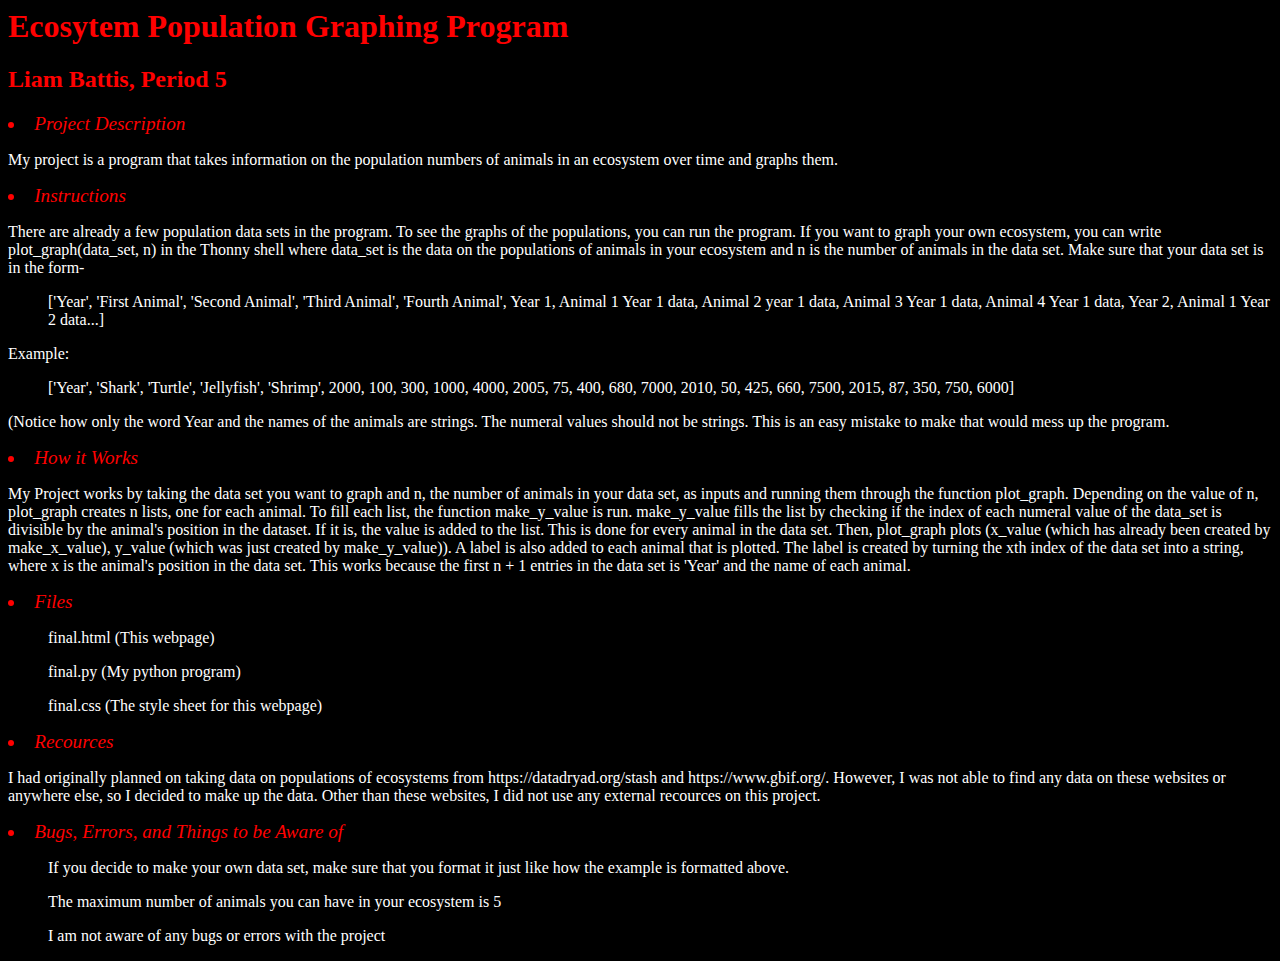
<file: final.html>
<link href ="final.css" rel ="stylesheet">
<body>

<h1> Ecosytem Population Graphing Program </h1>
<h2> Liam Battis, Period 5 </h2>
 
<li> Project Description </li>

<p> My project is a program that takes information on the population numbers of animals in an ecosystem over time and
graphs them. </p>

<li> Instructions </li>

<p> There are already a few population data sets in the program. To see the graphs of the populations, you can run
the program. If you want to graph your own ecosystem, you can write plot_graph(data_set, n) in the Thonny shell
where data_set is the data on the populations of animals in your ecosystem and n is the number of animals in the data
  set. Make sure that your data set is in the form- </p>
<p><ul>['Year', 'First Animal', 'Second Animal', 'Third Animal', 'Fourth Animal', Year 1, Animal 1 Year 1 data, Animal 2 year 1 data, Animal 3 Year 1 data, Animal 4 Year 1 data, Year 2, Animal 1 Year 2 data...]</ul></p>
 <p>Example:</p>
<p><ul>['Year', 'Shark', 'Turtle', 'Jellyfish', 'Shrimp', 2000, 100, 300, 1000, 4000, 2005, 75, 400, 680, 7000, 2010, 50, 425, 660, 7500, 2015, 87, 350, 750, 6000]</ul></p>
<p>(Notice how only the word Year and the names of the animals are strings. The numeral values should not be strings. This is an easy
  mistake to make that would mess up the program.</p>


<li> How it Works </li>

<p> My Project works by taking the data set you want to graph and n, the number of animals in your data set, as inputs and running them through the function plot_graph.
Depending on the value of n, plot_graph creates n lists, one for each animal. To fill each list, the function 
make_y_value is run. make_y_value fills the list by checking if the index of each numeral value of the data_set is 
divisible by the animal's position in the dataset. If it is, the value is added to the list. This is done for every animal
in the data set. Then, plot_graph plots (x_value (which has already been created by make_x_value), y_value (which was just 
created by make_y_value)). A label is also added to each animal that is plotted. The label is created by turning the xth index
of the data set into a string, where x is the animal's position in the data set. This works because the first n + 1 entries in
the data set is 'Year' and the name of each animal.</p>


<li> Files </li>

<p>  <ul> final.html (This webpage) </ul>
  <ul>final.py (My python program)</ul>
  <ul>final.css (The style sheet for this webpage)</ul> </p>


<li> Recources </li>

<p> I had originally planned on taking data on populations of ecosystems from https://datadryad.org/stash and https://www.gbif.org/.
However, I was not able to find any data on these websites or anywhere else, so I decided to make up the data.
Other than these websites, I did not use any external recources on this project. </p>

<li> Bugs, Errors, and Things to be Aware of </li>

<p><ul> If you decide to make your own data set, make sure that you format it just like how the example is formatted above.</ul>
<ul> The maximum number of animals you can have in your ecosystem is 5 </ul>
  <ul> I am not aware of any bugs or errors with the project </ul></p>



</body>
</file>
<file: final.css>
p {
  color: white;
}

li {
 background-color: black; 
 font: italic 1.2em "Fira Sans", serif;
 color: red;
}

ul {
 color: white;
}

body {
 background-color: black;
}

h1 {
 color: red; 
}

h2 {
  color: red;
}

a {
  color: white;
}
</file>
